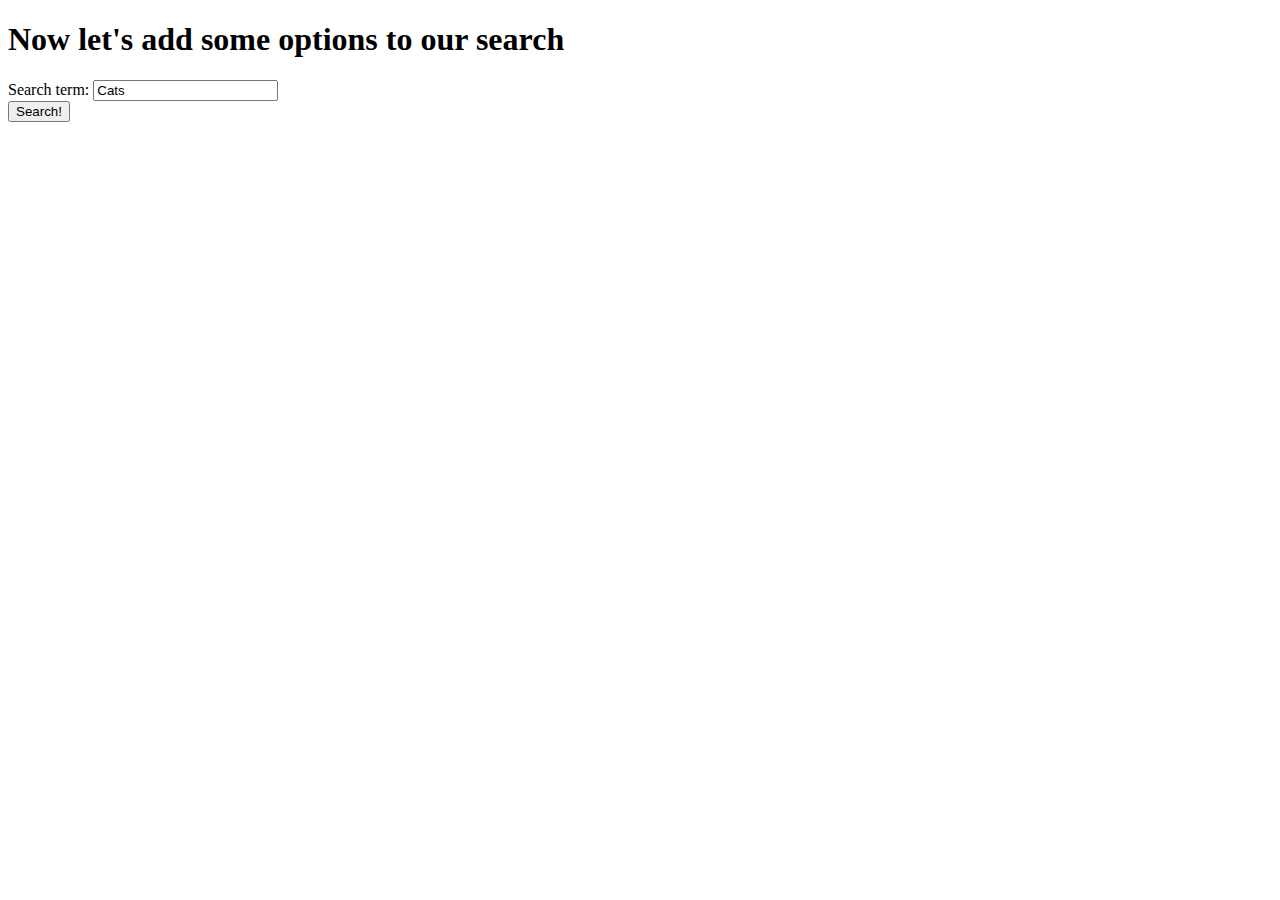
<file: assets/js/nps/nps.html>
<!DOCTYPE html>
<html lang="en">
<head>
    <meta charset="UTF-8">
    <meta http-equiv="X-UA-Compatible" content="IE=edge">
    <meta name="viewport" content="width=device-width, initial-scale=1.0">
    <title>Document</title>
</head>
<body>
    <h1>Now let's add some options to our search</h1>
    <div>Search term: <input type="text" id="searchTerm" value="Cats" /></div>
    <button onclick="fNpsApi()">Search!</button>
  <script src="./nps.js"></script>
</body>
</html>
</file>
